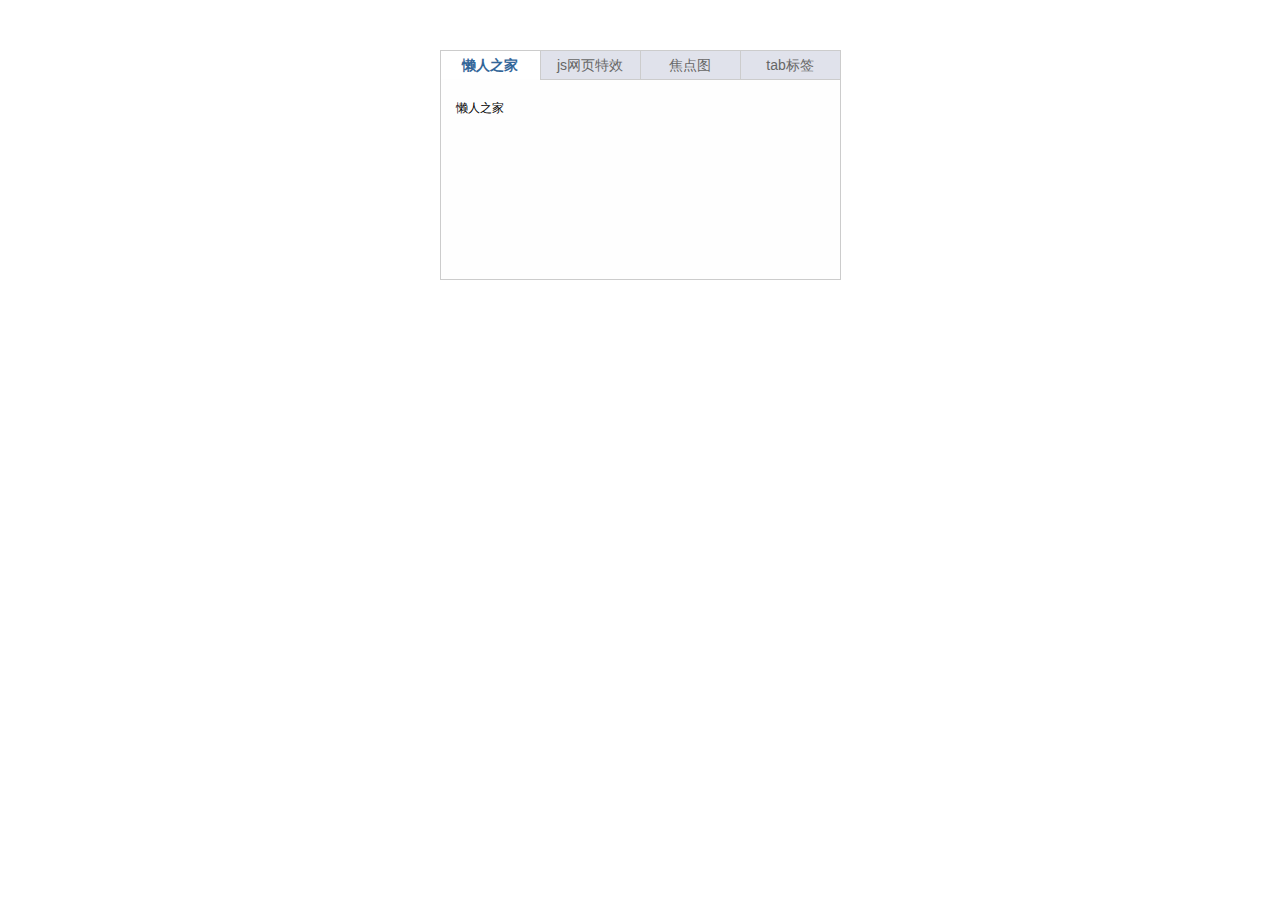
<file: Web前端/Html/支持自动切换的tab标签代码/index.html>
<!DOCTYPE html PUBLIC "-//W3C//DTD XHTML 1.0 Transitional//EN" "http://www.w3.org/TR/xhtml1/DTD/xhtml1-transitional.dtd">
<html xmlns="http://www.w3.org/1999/xhtml">
<head>
<meta http-equiv="Content-Type" content="text/html; charset=utf-8" />
<title>支持自动切换的tab标签代码 - 懒人之家</title>
<link href="css/lanrenzhijia.css" type="text/css" rel="stylesheet" />
<script>
function setTab(name,cursel){
	cursel_0=cursel;
	for(var i=1; i<=links_len; i++){
		var menu = document.getElementById(name+i);
		var menudiv = document.getElementById("con_"+name+"_"+i);
		if(i==cursel){
			menu.className="off";
			menudiv.style.display="block";
		}
		else{
			menu.className="";
			menudiv.style.display="none";
		}
	}
}
function Next(){                                                        
	cursel_0++;
	if (cursel_0>links_len)cursel_0=1
	setTab(name_0,cursel_0);
} 
var name_0='one';
var cursel_0=1;
var ScrollTime=3000;//循环周期，可任意更改（毫秒）
var links_len,iIntervalId;
onload=function(){
	var links = document.getElementById("tab1").getElementsByTagName('li')
	links_len=links.length;
	for(var i=0; i<links_len; i++){
		links[i].onmouseover=function(){
			clearInterval(iIntervalId);
			this.onmouseout=function(){
				iIntervalId = setInterval(Next,ScrollTime);;
			}
		}
	}
	document.getElementById("con_"+name_0+"_"+links_len).parentNode.onmouseover=function(){
		clearInterval(iIntervalId);
		this.onmouseout=function(){
			iIntervalId = setInterval(Next,ScrollTime);;
		}
	}
	setTab(name_0,cursel_0);
	iIntervalId = setInterval(Next,ScrollTime);
}
</script>
</head>
<body>

<!-- tab标签代码begin -->
<div class="tab1" id="tab1">
	<div class="menu">
		<ul>
			<li id="one1" onclick="setTab('one',1)">懒人之家</li>
			<li id="one2" onclick="setTab('one',2)">js网页特效</li>
			<li id="one3" onclick="setTab('one',3)">焦点图</li>
			<li id="one4" onclick="setTab('one',4)">tab标签</li>
		</ul>
	</div>
	<div class="menudiv">
		<div id="con_one_1">懒人之家</div>
		<div id="con_one_2" style="display:none;">js网页特效</div>
		<div id="con_one_3" style="display:none;">焦点图</div>
		<div id="con_one_4" style="display:none;">tab标签</div>
	</div>
</div>
<!-- tab标签代码end -->

</body>
</html>
</file>
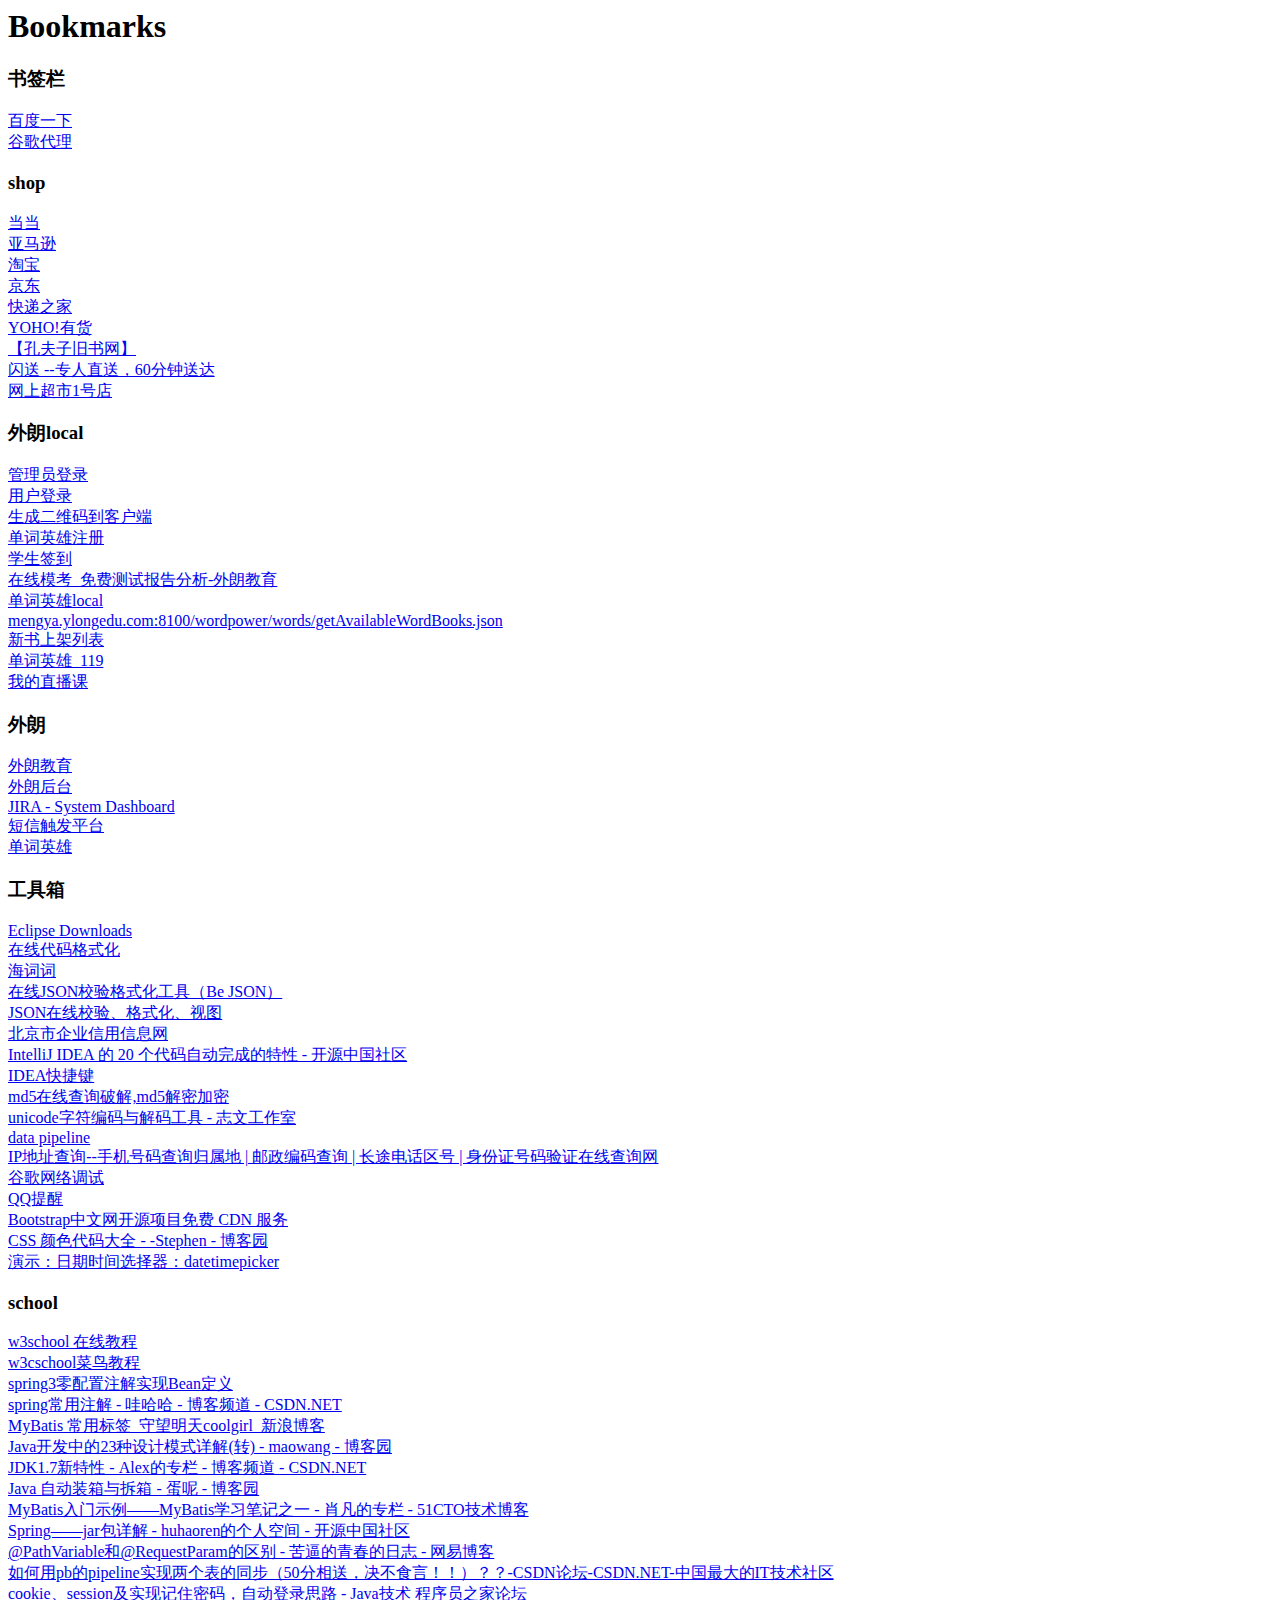
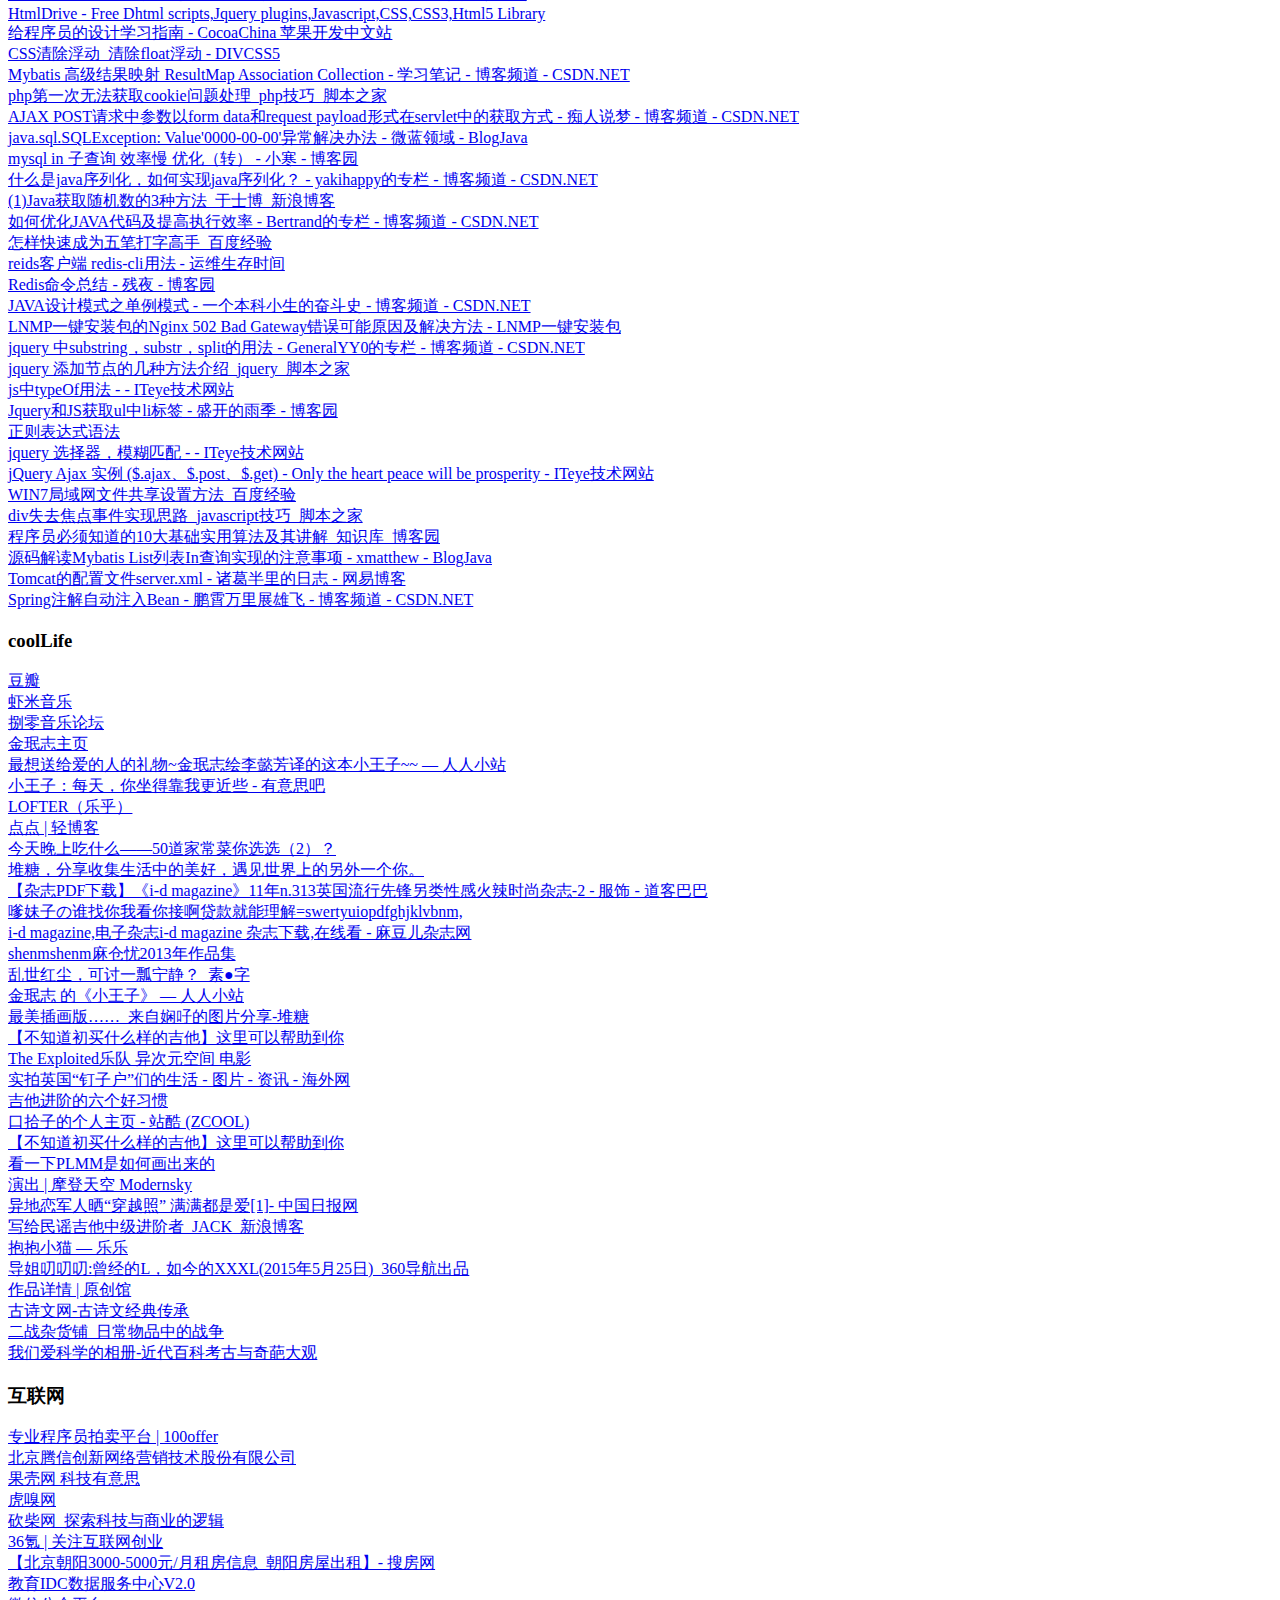
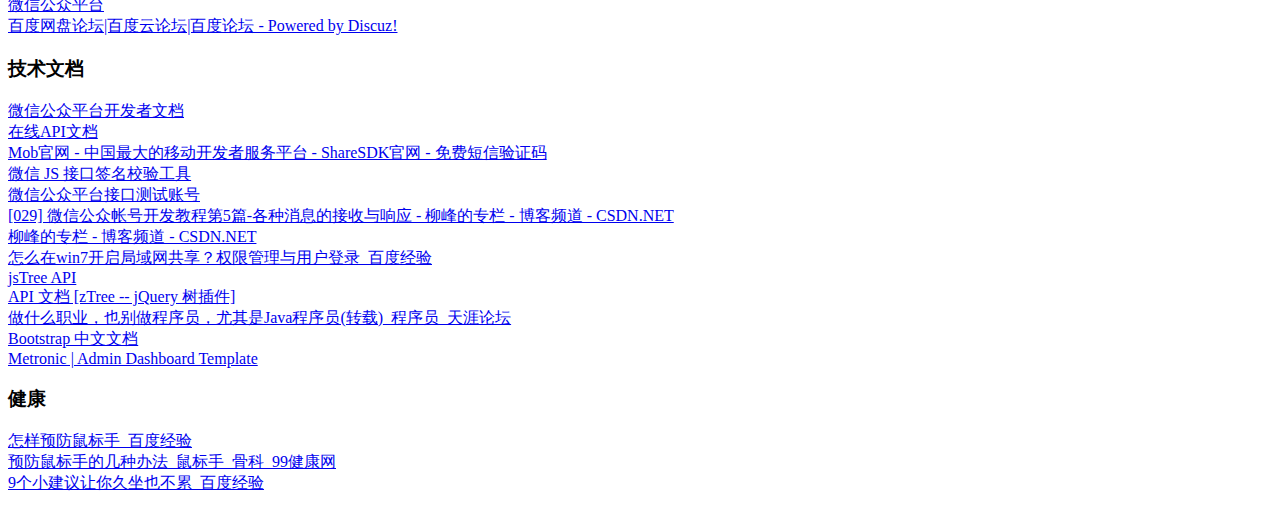
<file: thisJava/bookmarks_15_6_18.html>
<!DOCTYPE NETSCAPE-Bookmark-file-1>
<!-- This is an automatically generated file.
     It will be read and overwritten.
     DO NOT EDIT! -->
<META HTTP-EQUIV="Content-Type" CONTENT="text/html; charset=UTF-8">
<TITLE>Bookmarks</TITLE>
<H1>Bookmarks</H1>
<DL><p>
    <DT><H3 ADD_DATE="1395973556" LAST_MODIFIED="1434612049" PERSONAL_TOOLBAR_FOLDER="true">书签栏</H3>
    <DL><p>
        <DT><A HREF="http://www.baidu.com/" ADD_DATE="1418350163" ICON="[data-uri]">百度一下</A>
        <DT><A HREF="http://www.20hn.com/g.html" ADD_DATE="1424946063">谷歌代理</A>
        <DT><H3 ADD_DATE="1419395163" LAST_MODIFIED="1430273942">shop</H3>
        <DL><p>
            <DT><A HREF="http://www.dangdang.com/" ADD_DATE="1419395182" ICON="[data-uri]">当当</A>
            <DT><A HREF="http://www.amazon.cn/" ADD_DATE="1419395193" ICON="[data-uri]">亚马逊</A>
            <DT><A HREF="http://www.taobao.com/" ADD_DATE="1419395201" ICON="[data-uri]">淘宝</A>
            <DT><A HREF="http://www.jd.com/" ADD_DATE="1419395210" ICON="[data-uri]">京东</A>
            <DT><A HREF="http://www.kiees.cn/" ADD_DATE="1419398450" ICON="[data-uri]">快递之家</A>
            <DT><A HREF="http://www.yohobuy.com/" ADD_DATE="1421651438" ICON="[data-uri]">YOHO!有货</A>
            <DT><A HREF="http://www.kongfz.com/" ADD_DATE="1423122978" ICON="[data-uri]">【孔夫子旧书网】</A>
            <DT><A HREF="http://www.ishansong.com/" ADD_DATE="1429511723" ICON="[data-uri]">闪送 --专人直送，60分钟送达</A>
            <DT><A HREF="http://www.yhd.com/" ADD_DATE="1430185674" ICON="[data-uri]">网上超市1号店</A>
        </DL><p>
        <DT><H3 ADD_DATE="1418357310" LAST_MODIFIED="1433918307">外朗local</H3>
        <DL><p>
            <DT><A HREF="http://mengya.ylongedu.com:8100/admin/" ADD_DATE="1418357312" ICON="[data-uri]">管理员登录</A>
            <DT><A HREF="http://mengya.ylongedu.com:8100/user/user/toLogin.html" ADD_DATE="1420513781" ICON="[data-uri]">用户登录</A>
            <DT><A HREF="http://mengya.ylongedu.com:8100/api/api/user/createqrcodeForCome.json" ADD_DATE="1420687614">生成二维码到客户端</A>
            <DT><A HREF="http://mengya.ylongedu.com:8100/api/word/hero/toregister.html" ADD_DATE="1421290825">单词英雄注册</A>
            <DT><A HREF="http://mengya.ylongedu.com:8100/api/api/user/attendance.json?studentid=12&phone=15011122311&md5Str=10fe7c36e593f5043f137d1f05c003d6&codetype=1" ADD_DATE="1421637305">学生签到</A>
            <DT><A HREF="http://mengya.ylongedu.com:8100/product/onlinetest/tpolist/1/30.html?componentname=SPEAKING&passagenum=2" ADD_DATE="1422000284" ICON="[data-uri]">在线模考_免费测试报告分析-外朗教育</A>
            <DT><A HREF="http://mengya.ylongedu.com:8100/wordpower/index.html" ADD_DATE="1423109610">单词英雄local</A>
            <DT><A HREF="http://mengya.ylongedu.com:8100/wordpower/words/getAvailableWordBooks.json" ADD_DATE="1426490881">mengya.ylongedu.com:8100/wordpower/words/getAvailableWordBooks.json</A>
            <DT><A HREF="http://product.ylongedu.com/course/books/list.html?cid=1410837212848" ADD_DATE="1426563273">新书上架列表</A>
            <DT><A HREF="http://119.2.16.10/wordpower/index.html" ADD_DATE="1430121845">单词英雄_119</A>
            <DT><A HREF="http://mengya.ylongedu.com:8100/user/myliveclass/list.html" ADD_DATE="1433317381" ICON="[data-uri]">我的直播课</A>
        </DL><p>
        <DT><H3 ADD_DATE="1418610431" LAST_MODIFIED="1421837367">外朗</H3>
        <DL><p>
            <DT><A HREF="http://www.ylongedu.com/" ADD_DATE="1418614707" ICON="[data-uri]">外朗教育</A>
            <DT><A HREF="http://admin.ylongedu.com/" ADD_DATE="1418696985" ICON="[data-uri]">外朗后台</A>
            <DT><A HREF="http://192.168.0.100:8080/secure/Dashboard.jspa" ADD_DATE="1419477313" ICON="[data-uri]">JIRA - System Dashboard</A>
            <DT><A HREF="http://106.ihuyi.com/login.html" ADD_DATE="1421739722" ICON="[data-uri]">短信触发平台</A>
            <DT><A HREF="http://wordpower.ylongedu.com/index.html" ADD_DATE="1421829692">单词英雄</A>
        </DL><p>
        <DT><H3 ADD_DATE="1418365955" LAST_MODIFIED="1433317381">工具箱</H3>
        <DL><p>
            <DT><A HREF="http://www.eclipse.org/downloads/" ADD_DATE="1418365958">Eclipse Downloads</A>
            <DT><A HREF="http://tool.oschina.net/codeformat/html" ADD_DATE="1428402315" ICON="[data-uri]">在线代码格式化</A>
            <DT><A HREF="http://dict.cn/" ADD_DATE="1420699944" ICON="[data-uri]">海词词</A>
            <DT><A HREF="http://www.bejson.com/" ADD_DATE="1418953699" ICON="[data-uri]">在线JSON校验格式化工具（Be JSON）</A>
            <DT><A HREF="http://www.bejson.com/go.html?u=http://www.bejson.com/tools/color.html" ADD_DATE="1419232088" ICON="[data-uri]">JSON在线校验、格式化、视图</A>
            <DT><A HREF="http://qyxy.baic.gov.cn/" ADD_DATE="1419238873">北京市企业信用信息网</A>
            <DT><A HREF="http://www.oschina.net/question/12_70799" ADD_DATE="1419327579" ICON="[data-uri]">IntelliJ IDEA 的 20 个代码自动完成的特性 - 开源中国社区</A>
            <DT><A HREF="http://blog.csdn.net/touchsnow/article/details/18455569" ADD_DATE="1419327597" ICON="[data-uri]">IDEA快捷键</A>
            <DT><A HREF="http://www.cmd5.com/" ADD_DATE="1419823791" ICON="[data-uri]">md5在线查询破解,md5解密加密</A>
            <DT><A HREF="http://lzw.me/pages/unicode/" ADD_DATE="1420599197" ICON="[data-uri]">unicode字符编码与解码工具 - 志文工作室</A>
            <DT><A HREF="http://northconcepts.com/data-pipeline/" ADD_DATE="1421145211">data pipeline</A>
            <DT><A HREF="http://www.ip138.com/" ADD_DATE="1425449157" ICON="[data-uri]">IP地址查询--手机号码查询归属地 | 邮政编码查询 | 长途电话区号 | 身份证号码验证在线查询网</A>
            <DT><A HREF="chrome://net-internals/#export" ADD_DATE="1428634476">谷歌网络调试</A>
            <DT><A HREF="http://qqtx.qq.com/" ADD_DATE="1429242435" ICON="[data-uri]">QQ提醒</A>
            <DT><A HREF="http://www.bootcdn.cn/" ADD_DATE="1430278595" ICON="[data-uri]">Bootstrap中文网开源项目免费 CDN 服务</A>
            <DT><A HREF="http://www.cnblogs.com/axing/archive/2011/04/09/CSS.html" ADD_DATE="1431589889" ICON="[data-uri]">CSS 颜色代码大全 - -Stephen - 博客园</A>
            <DT><A HREF="http://www.helloweba.com/demo/timepicker/" ADD_DATE="1433245166" ICON="[data-uri]">演示：日期时间选择器：datetimepicker</A>
        </DL><p>
        <DT><H3 ADD_DATE="1418371697" LAST_MODIFIED="1434612405">school</H3>
        <DL><p>
            <DT><A HREF="http://www.w3school.com.cn/index.html" ADD_DATE="1418371699" ICON="[data-uri]">w3school 在线教程</A>
            <DT><A HREF="http://www.w3cschool.cc/" ADD_DATE="1427088794" ICON="[data-uri]">w3cschool菜鸟教程</A>
            <DT><A HREF="http://www.iteye.com/topic/1121913" ADD_DATE="1418622952" ICON="[data-uri]">spring3零配置注解实现Bean定义</A>
            <DT><A HREF="http://blog.csdn.net/ljhabc1982/article/details/6697621" ADD_DATE="1418623084" ICON="[data-uri]">spring常用注解 - 哇哈哈 - 博客频道 - CSDN.NET</A>
            <DT><A HREF="http://blog.sina.com.cn/s/blog_88043dd00101envf.html" ADD_DATE="1418634669" ICON="[data-uri]">MyBatis 常用标签_守望明天coolgirl_新浪博客</A>
            <DT><A HREF="http://www.cnblogs.com/maowang1991/archive/2013/04/15/3023236.html" ADD_DATE="1418638455" ICON="[data-uri]">Java开发中的23种设计模式详解(转) - maowang - 博客园</A>
            <DT><A HREF="http://blog.csdn.net/mixiuali/article/details/8180100" ADD_DATE="1418716910">JDK1.7新特性 - Alex的专栏 - 博客频道 - CSDN.NET</A>
            <DT><A HREF="http://www.cnblogs.com/danne823/archive/2011/04/22/2025332.html" ADD_DATE="1419219601" ICON="[data-uri]">Java 自动装箱与拆箱 - 蛋呢 - 博客园</A>
            <DT><A HREF="http://legend2011.blog.51cto.com/3018495/908956" ADD_DATE="1419392494" ICON="[data-uri]">MyBatis入门示例——MyBatis学习笔记之一 - 肖凡的专栏 - 51CTO技术博客</A>
            <DT><A HREF="http://my.oschina.net/huhaoren/blog/300856?p=1" ADD_DATE="1419835651" ICON="[data-uri]">Spring——jar包详解 - huhaoren的个人空间 - 开源中国社区</A>
            <DT><A HREF="http://csjava.blog.163.com/blog/static/1904700332012102742025948/?COLLCC=3184617125&COLLCC=1892771493&COLLCC=1691444901&" ADD_DATE="1419836828" ICON="[data-uri]">@PathVariable和@RequestParam的区别 - 苦逼的青春的日志 - 网易博客</A>
            <DT><A HREF="http://bbs.csdn.net/topics/166719" ADD_DATE="1421145227" ICON="[data-uri]">如何用pb的pipeline实现两个表的同步（50分相送，决不食言！！）？？-CSDN论坛-CSDN.NET-中国最大的IT技术社区</A>
            <DT><A HREF="http://bbs.it-home.org/thread-3586-1-1.html" ADD_DATE="1421837367" ICON="[data-uri]">cookie、session及实现记住密码，自动登录思路 - Java技术 程序员之家论坛</A>
            <DT><A HREF="http://www.htmldrive.net/" ADD_DATE="1421978319">HtmlDrive - Free Dhtml scripts,Jquery plugins,Javascript,CSS,CSS3,Html5 Library</A>
            <DT><A HREF="http://www.cocoachina.com/special/design/" ADD_DATE="1422003999" ICON="[data-uri]">给程序员的设计学习指南 - CocoaChina 苹果开发中文站</A>
            <DT><A HREF="http://www.divcss5.com/jiqiao/j406.shtml" ADD_DATE="1422438812" ICON="[data-uri]">CSS清除浮动_清除float浮动 - DIVCSS5</A>
            <DT><A HREF="http://blog.csdn.net/wxwzy738/article/details/24742495" ADD_DATE="1422512809" ICON="[data-uri]">Mybatis 高级结果映射 ResultMap Association Collection - 学习笔记 - 博客频道 - CSDN.NET</A>
            <DT><A HREF="http://www.jb51.net/article/58491.htm" ADD_DATE="1423048965" ICON="[data-uri]">php第一次无法获取cookie问题处理_php技巧_脚本之家</A>
            <DT><A HREF="http://blog.csdn.net/mhmyqn/article/details/25561535" ADD_DATE="1423105327" ICON="[data-uri]">AJAX POST请求中参数以form data和request payload形式在servlet中的获取方式 - 痴人说梦 - 博客频道 - CSDN.NET</A>
            <DT><A HREF="http://www.blogjava.net/hilor/articles/164814.html" ADD_DATE="1423191494">java.sql.SQLException: Value&#39;0000-00-00&#39;异常解决办法 - 微蓝领域 - BlogJava</A>
            <DT><A HREF="http://www.cnblogs.com/xh831213/archive/2012/05/09/2491272.html" ADD_DATE="1423980733" ICON="[data-uri]">mysql in 子查询 效率慢 优化（转） - 小寒 - 博客园</A>
            <DT><A HREF="http://blog.csdn.net/yakihappy/article/details/3979373" ADD_DATE="1424079348" ICON="[data-uri]">什么是java序列化，如何实现java序列化？ - yakihappy的专栏 - 博客频道 - CSDN.NET</A>
            <DT><A HREF="http://blog.sina.com.cn/s/blog_4f925fc30100uvur.html" ADD_DATE="1424944029" ICON="[data-uri]">(1)Java获取随机数的3种方法_于士博_新浪博客</A>
            <DT><A HREF="http://blog.csdn.net/huchunfu/article/details/8126092" ADD_DATE="1425028724" ICON="[data-uri]">如何优化JAVA代码及提高执行效率 - Bertrand的专栏 - 博客频道 - CSDN.NET</A>
            <DT><A HREF="http://jingyan.baidu.com/article/851fbc370897653e1f15abad.html" ADD_DATE="1425441612" ICON="[data-uri]">怎样快速成为五笔打字高手_百度经验</A>
            <DT><A HREF="http://www.ttlsa.com/redis/the-reids-client-redis-cli-using/" ADD_DATE="1425448605" ICON="[data-uri]">reids客户端 redis-cli用法 - 运维生存时间</A>
            <DT><A HREF="http://www.cnblogs.com/oubo/archive/2011/09/07/2394568.html" ADD_DATE="1425980853" ICON="[data-uri]">Redis命令总结 - 残夜 - 博客园</A>
            <DT><A HREF="http://blog.csdn.net/jason0539/article/details/23297037" ADD_DATE="1426661778" ICON="[data-uri]">JAVA设计模式之单例模式 - 一个本科小生的奋斗史 - 博客频道 - CSDN.NET</A>
            <DT><A HREF="http://lnmp.org/faq/lnmp-Nginx-502-Bad-Gateway.html" ADD_DATE="1426734854">LNMP一键安装包的Nginx 502 Bad Gateway错误可能原因及解决方法 - LNMP一键安装包</A>
            <DT><A HREF="http://blog.csdn.net/generalyy0/article/details/8362640" ADD_DATE="1430273942" ICON="[data-uri]">jquery 中substring，substr，split的用法 - GeneralYY0的专栏 - 博客频道 - CSDN.NET</A>
            <DT><A HREF="http://www.jb51.net/article/41130.htm" ADD_DATE="1430732616" ICON="[data-uri]">jquery 添加节点的几种方法介绍_jquery_脚本之家</A>
            <DT><A HREF="http://javaeyetodj.iteye.com/blog/1199125" ADD_DATE="1430735296" ICON="[data-uri]">js中typeOf用法 - - ITeye技术网站</A>
            <DT><A HREF="http://www.cnblogs.com/weihengblogs/p/3961616.html" ADD_DATE="1430735311" ICON="[data-uri]">Jquery和JS获取ul中li标签 - 盛开的雨季 - 博客园</A>
            <DT><A HREF="https://msdn.microsoft.com/zh-cn/library/ae5bf541(VS.80).aspx" ADD_DATE="1430796908" ICON="[data-uri]">正则表达式语法</A>
            <DT><A HREF="http://lyp721-yeah-net.iteye.com/blog/1884850" ADD_DATE="1430897178" ICON="[data-uri]">jquery 选择器，模糊匹配 - - ITeye技术网站</A>
            <DT><A HREF="http://jun1986.iteye.com/blog/1399242" ADD_DATE="1430904854" ICON="[data-uri]">jQuery Ajax 实例 ($.ajax、$.post、$.get) - Only the heart peace will be prosperity - ITeye技术网站</A>
            <DT><A HREF="http://jingyan.baidu.com/article/fec7a1e53efe621190b4e7ae.html" ADD_DATE="1431399908" ICON="[data-uri]">WIN7局域网文件共享设置方法_百度经验</A>
            <DT><A HREF="http://www.jb51.net/article/49238.htm" ADD_DATE="1431415284" ICON="[data-uri]">div失去焦点事件实现思路_javascript技巧_脚本之家</A>
            <DT><A HREF="http://kb.cnblogs.com/page/210687/" ADD_DATE="1431678683" ICON="[data-uri]">程序员必须知道的10大基础实用算法及其讲解_知识库_博客园</A>
            <DT><A HREF="http://www.blogjava.net/xmatthew/archive/2011/08/31/355879.html" ADD_DATE="1432006679">源码解读Mybatis List列表In查询实现的注意事项 - xmatthew - BlogJava</A>
            <DT><A HREF="http://blog.163.com/jxguo_05/blog/static/7194010020106810953194/" ADD_DATE="1432020178" ICON="[data-uri]">Tomcat的配置文件server.xml - 诸葛半里的日志 - 网易博客</A>
            <DT><A HREF="http://blog.csdn.net/wangpeng047/article/details/8868753" ADD_DATE="1434612049" ICON="[data-uri]">Spring注解自动注入Bean - 鹏霄万里展雄飞 - 博客频道 - CSDN.NET</A>
        </DL><p>
        <DT><H3 ADD_DATE="1418795732" LAST_MODIFIED="1433923447">coolLife</H3>
        <DL><p>
            <DT><A HREF="http://www.douban.com/" ADD_DATE="1419227254" ICON="[data-uri]">豆瓣</A>
            <DT><A HREF="http://www.xiami.com/" ADD_DATE="1423445199" ICON="[data-uri]">虾米音乐</A>
            <DT><A HREF="http://www.pt80.net/" ADD_DATE="1427420184" ICON="[data-uri]">捌零音乐论坛</A>
            <DT><A HREF="http://www.ki204.com/main.htm" ADD_DATE="1418795689">金珉志主页</A>
            <DT><A HREF="http://zhan.renren.com/qyugahuibenzhili?gid=3674946092074400929&checked=true" ADD_DATE="1418795948" ICON="[data-uri]">最想送给爱的人的礼物~金珉志绘李懿芳译的这本小王子~~ — 人人小站</A>
            <DT><A HREF="http://www.u148.net/article/23629.html" ADD_DATE="1425030030" ICON="[data-uri]">小王子：每天，你坐得靠我更近些 - 有意思吧</A>
            <DT><A HREF="http://www.lofter.com/" ADD_DATE="1419330642" ICON="[data-uri]">LOFTER（乐乎）</A>
            <DT><A HREF="http://www.diandian.com/" ADD_DATE="1419330796" ICON="[data-uri]">点点 | 轻博客</A>
            <DT><A HREF="http://www.360doc.com/content/13/0113/06/8284988_259848148.shtml" ADD_DATE="1421144952" ICON="[data-uri]">今天晚上吃什么——50道家常菜你选选（2）？</A>
            <DT><A HREF="http://www.duitang.com/" ADD_DATE="1421372556" ICON="[data-uri]">堆糖，分享收集生活中的美好，遇见世界上的另外一个你。</A>
            <DT><A HREF="http://www.doc88.com/p-46513939153.html" ADD_DATE="1421386829" ICON="[data-uri]">【杂志PDF下载】《i-d magazine》11年n.313英国流行先锋另类性感火辣时尚杂志-2 - 服饰 - 道客巴巴</A>
            <DT><A HREF="http://nvse.org/" ADD_DATE="1424845336" ICON="[data-uri]">嗲妹子の谁找你我看你接啊贷款就能理解=swertyuiopdfghjklvbnm,</A>
            <DT><A HREF="http://www.madouer.com/omty/idmagazine/" ADD_DATE="1421386841" ICON="[data-uri]">i-d magazine,电子杂志i-d magazine 杂志下载,在线看 - 麻豆儿杂志网</A>
            <DT><A HREF="http://cangjing.tumblr.com/post/111861899140/asakura2013" ADD_DATE="1424847324" ICON="[data-uri]">shenmshenm麻仓忧2013年作品集</A>
            <DT><A HREF="http://su-zi.diandian.com/post/2015-02-14/40065960704" ADD_DATE="1424946131" ICON="[data-uri]">乱世红尘，可讨一瓢宁静？_素●字</A>
            <DT><A HREF="http://zhan.renren.com/lifegoing?gid=3674946092074647525&from=template&checked=true" ADD_DATE="1425030972" ICON="[data-uri]">金珉志 的《小王子》 — 人人小站</A>
            <DT><A HREF="http://www.duitang.com/people/mblog/255957615/detail/" ADD_DATE="1425032211" ICON="[data-uri]">最美插画版……_来自娴吇的图片分享-堆糖</A>
            <DT><A HREF="http://www.douban.com/group/topic/50273222/" ADD_DATE="1425978513" ICON="[data-uri]">【不知道初买什么样的吉他】这里可以帮助到你</A>
            <DT><A HREF="http://group.mtime.com/dimension/discussion/704664/" ADD_DATE="1426146323" ICON="[data-uri]">The Exploited乐队 异次元空间 电影</A>
            <DT><A HREF="http://news.haiwainet.cn/n/2015/0326/c3541092-28565928.html" ADD_DATE="1427349278" ICON="[data-uri]">实拍英国“钉子户”们的生活 - 图片 - 资讯 - 海外网</A>
            <DT><A HREF="http://www.yuesir.com/school/189.html" ADD_DATE="1427366042" ICON="[data-uri]">吉他进阶的六个好习惯</A>
            <DT><A HREF="http://www.zcool.com.cn/u/2487762" ADD_DATE="1430387882" ICON="[data-uri]">口拾子的个人主页 - 站酷 (ZCOOL)</A>
            <DT><A HREF="http://www.douban.com/note/379981757/" ADD_DATE="1424844794" ICON="[data-uri]">【不知道初买什么样的吉他】这里可以帮助到你</A>
            <DT><A HREF="http://www.xintiao.net/show.aspx?&id=96&cid=9" ADD_DATE="1418723650" ICON="[data-uri]">看一下PLMM是如何画出来的</A>
            <DT><A HREF="http://www.modernsky.com/index.php/Live/index.html" ADD_DATE="1431669960">演出 | 摩登天空 Modernsky</A>
            <DT><A HREF="http://pic.chinadaily.com.cn/2015-05/21/content_20785160.htm?source=bdxsy" ADD_DATE="1432270587">异地恋军人晒“穿越照” 满满都是爱[1]- 中国日报网</A>
            <DT><A HREF="http://blog.sina.com.cn/s/blog_6748cd1f0100vxcd.html" ADD_DATE="1432531585" ICON="[data-uri]">写给民谣吉他中级进阶者_JACK_新浪博客</A>
            <DT><A HREF="http://www.2ciyuanjie.com/cartoon/87" ADD_DATE="1432607489">抱抱小猫 — 乐乐</A>
            <DT><A HREF="http://hao.360.cn/zt/daojie262.html" ADD_DATE="1432637686" ICON="[data-uri]">导姐叨叨叨:曾经的L，如今的XXXL(2015年5月25日)_360导航出品</A>
            <DT><A HREF="http://ycg.qq.com/viewer/8384" ADD_DATE="1432704745" ICON="[data-uri]">作品详情 | 原创馆</A>
            <DT><A HREF="http://www.gushiwen.org/" ADD_DATE="1433122164" ICON="[data-uri]">古诗文网-古诗文经典传承</A>
            <DT><A HREF="http://news.163.com/special/wwiigoods/?source=bdxsy" ADD_DATE="1433918307" ICON="[data-uri]">二战杂货铺_日常物品中的战争</A>
            <DT><A HREF="http://www.douban.com/photos/photo/725408066/#image" ADD_DATE="1433923447" ICON="[data-uri]">我们爱科学的相册-近代百科考古与奇葩大观</A>
        </DL><p>
        <DT><H3 ADD_DATE="1420682682" LAST_MODIFIED="1429503542">互联网</H3>
        <DL><p>
            <DT><A HREF="https://100offer.com/" ADD_DATE="1420682648" ICON="[data-uri]">专业程序员拍卖平台 | 100offer</A>
            <DT><A HREF="http://www.tensynchina.com/" ADD_DATE="1422942340">北京腾信创新网络营销技术股份有限公司</A>
            <DT><A HREF="http://www.guokr.com/" ADD_DATE="1423532103" ICON="[data-uri]">果壳网 科技有意思</A>
            <DT><A HREF="http://www.huxiu.com/" ADD_DATE="1423532255" ICON="[data-uri]">虎嗅网</A>
            <DT><A HREF="http://www.ikanchai.com/" ADD_DATE="1423532364" ICON="[data-uri]">砍柴网_探索科技与商业的逻辑</A>
            <DT><A HREF="http://www.36kr.com/" ADD_DATE="1423532378" ICON="[data-uri]">36氪 | 关注互联网创业</A>
            <DT><A HREF="http://zu.fang.com/house-a01/a27-c23000-d25000/" ADD_DATE="1425346851" ICON="[data-uri]">【北京朝阳3000-5000元/月租房信息_朝阳房屋出租】- 搜房网</A>
            <DT><A HREF="http://cms20.efunbox.cn/admin/login/in.htm" ADD_DATE="1425631155">教育IDC数据服务中心V2.0</A>
            <DT><A HREF="https://mp.weixin.qq.com/cgi-bin/loginpage?t=wxm2-login&lang=zh_CN" ADD_DATE="1427334931" ICON="[data-uri]">微信公众平台</A>
            <DT><A HREF="http://www.baiduyun.me/" ADD_DATE="1428656092" ICON="[data-uri]">百度网盘论坛|百度云论坛|百度论坛 - Powered by Discuz!</A>
        </DL><p>
        <DT><H3 ADD_DATE="1425286603" LAST_MODIFIED="1432270587">技术文档</H3>
        <DL><p>
            <DT><A HREF="http://mp.weixin.qq.com/wiki/home/index.html" ADD_DATE="1427277823" ICON="[data-uri]">微信公众平台开发者文档</A>
            <DT><A HREF="http://tool.oschina.net/apidocs" ADD_DATE="1418955023" ICON="[data-uri]">在线API文档</A>
            <DT><A HREF="http://mob.com/" ADD_DATE="1425287484" ICON="[data-uri]">Mob官网 - 中国最大的移动开发者服务平台 - ShareSDK官网 - 免费短信验证码</A>
            <DT><A HREF="http://mp.weixin.qq.com/debug/cgi-bin/sandbox?t=jsapisign" ADD_DATE="1425887638" ICON="[data-uri]">微信 JS 接口签名校验工具</A>
            <DT><A HREF="http://mp.weixin.qq.com/debug/cgi-bin/sandboxinfo?action=showinfo&t=sandbox/index" ADD_DATE="1427195446" ICON="[data-uri]">微信公众平台接口测试账号</A>
            <DT><A HREF="http://blog.csdn.net/lyq8479/article/details/8952173" ADD_DATE="1427262559" ICON="[data-uri]">[029] 微信公众帐号开发教程第5篇-各种消息的接收与响应 - 柳峰的专栏 - 博客频道 - CSDN.NET</A>
            <DT><A HREF="http://blog.csdn.net/lyq8479" ADD_DATE="1427278722" ICON="[data-uri]">柳峰的专栏 - 博客频道 - CSDN.NET</A>
            <DT><A HREF="http://jingyan.baidu.com/article/8275fc86ba2f6346a03cf6dc.html" ADD_DATE="1427707782" ICON="[data-uri]">怎么在win7开启局域网共享？权限管理与用户登录_百度经验</A>
            <DT><A HREF="http://www.jstree.com/api/#/" ADD_DATE="1430812183" ICON="[data-uri]">jsTree API</A>
            <DT><A HREF="http://www.ztree.me/v3/api.php" ADD_DATE="1431080589" ICON="[data-uri]">API 文档 [zTree -- jQuery 树插件]</A>
            <DT><A HREF="http://bbs.tianya.cn/post-414-48915-1.shtml" ADD_DATE="1431909422" ICON="[data-uri]">做什么职业，也别做程序员，尤其是Java程序员(转载)_程序员_天涯论坛</A>
            <DT><A HREF="http://v3.bootcss.com/css/" ADD_DATE="1426149029" ICON="[data-uri]">Bootstrap 中文文档</A>
            <DT><A HREF="http://www.cdaigou.net/" ADD_DATE="1422855983" ICON="[data-uri]">Metronic | Admin Dashboard Template</A>
        </DL><p>
        <DT><H3 ADD_DATE="1426042027" LAST_MODIFIED="1434612413">健康</H3>
        <DL><p>
            <DT><A HREF="http://jingyan.baidu.com/article/e8cdb32b861eab37052badd1.html" ADD_DATE="1426042029" ICON="[data-uri]">怎样预防鼠标手_百度经验</A>
            <DT><A HREF="http://www.99.com.cn/guke/sbs/516858.htm" ADD_DATE="1426047066" ICON="[data-uri]">预防鼠标手的几种办法_鼠标手_骨科_99健康网</A>
            <DT><A HREF="http://jingyan.baidu.com/article/7082dc1ca8d82ee40a89bdf9.html" ADD_DATE="1434612405" ICON="[data-uri]">9个小建议让你久坐也不累_百度经验</A>
        </DL><p>
    </DL><p>
</DL><p>
</file>
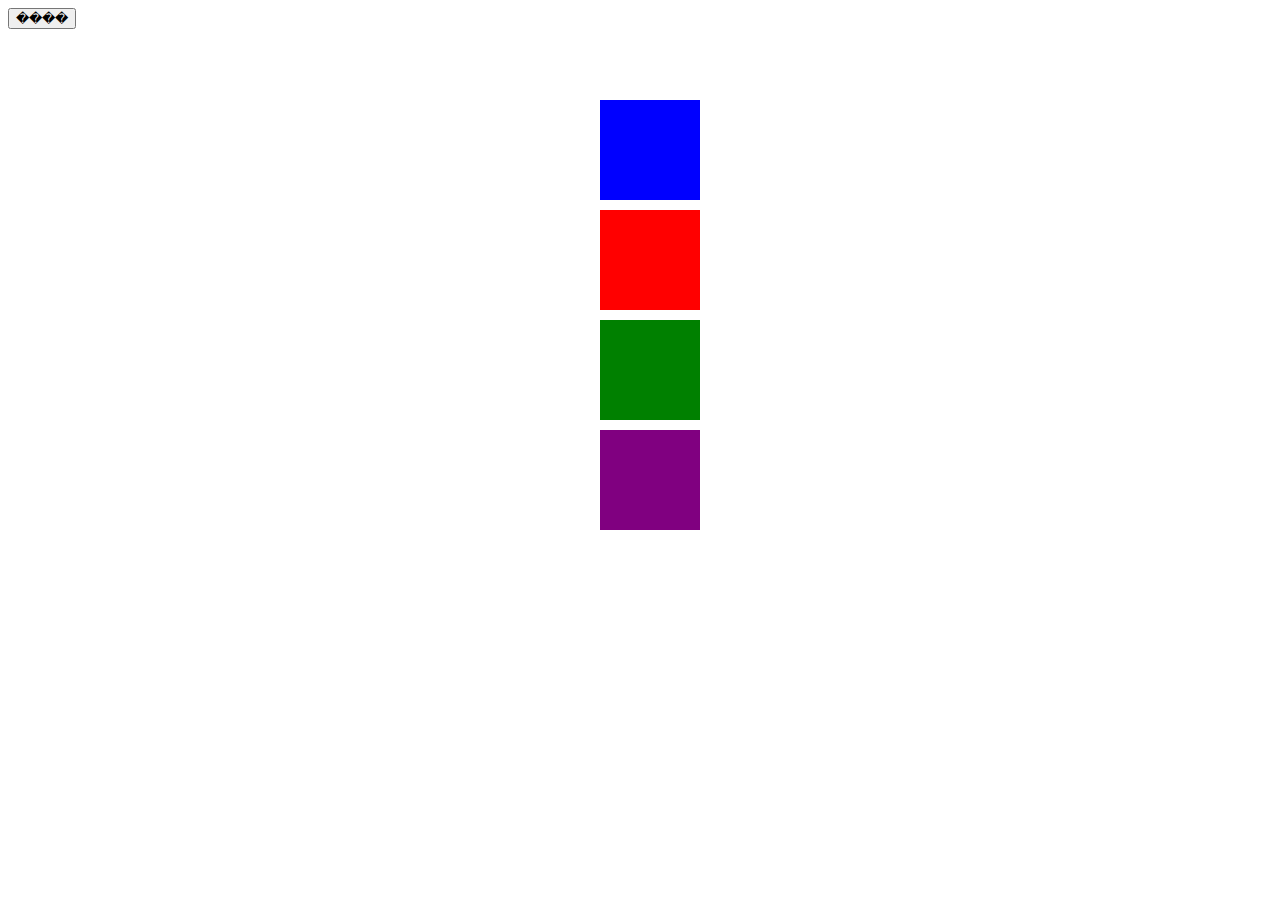
<file: Web前端/JS/movePic3.html>
<html> 
 <head>
    <title></title>
    <script type="text/javascript">
        function forrestRun() {
            var obj1 = document.getElementById('mydiv1');
			var obj2 = document.getElementById('mydiv2');
			var obj3 = document.getElementById('mydiv3');
			var obj4 = document.getElementById('mydiv4');
            var x1 = obj1.offsetLeft;
			var x2 = obj2.offsetLeft;
			var x3 = obj3.offsetLeft;
			var x4 = obj4.offsetLeft;
			if(x1>100){
			  x1 -= 25;
			  x2 -= 27;
			  x3 -= 21;
			  x4 -= 24;
			  obj1.style.left = x1;
			  obj2.style.left = x2;
			  obj3.style.left = x3;
			  obj4.style.left = x4;
			}else{
			  window.location.href="www.baidu.com";
			}
            
        }
		 var timer = null;
     function show()
     {
		 clearInterval(timer);   
    timer = setInterval(function(){ var obj1 = document.getElementById('mydiv1');
			var obj2 = document.getElementById('mydiv2');
			var obj3 = document.getElementById('mydiv3');
			var obj4 = document.getElementById('mydiv4');
            var x1 = obj1.offsetLeft;
			var x2 = obj2.offsetLeft;
			var x3 = obj3.offsetLeft;
			var x4 = obj4.offsetLeft;
			if(x1>100){
			  x1 -= 5;
			  x2 -= 4;
			  x3 -= 6;
			  x4 -= 5;
			  obj1.style.left = x1;
			  obj2.style.left = x2;
			  obj3.style.left = x3;
			  obj4.style.left = x4;
			}else{
			  window.location.href="www.baidu.com";
			}},100);
     }
    </script>
    <style type="text/css">
        
    .class1
    {
        width:100px;
        height:100px;
        background-color:Blue;
        position:absolute; left:600px; top:100px;
    }
	.class2
    {
        width:100px;
        height:100px;
        background-color:Red;
        position:absolute; left:600px; top:210px;
    }
	.class3
    {
        width:100px;
        height:100px;
        background-color:Green;
        position:absolute; left:600px; top:320px;
    }
	.class4
    {
        width:100px;
        height:100px;
        background-color:Purple;
        position:absolute; left:600px; top:430px;
    }
    </style>
</head>
<body>
<div id="mydiv1" class="class1" ></div>
<div id="mydiv2" class="class2" ></div>
<div id="mydiv3" class="class3" ></div>
<div id="mydiv4" class="class4" ></div>
<input type="button" value="����" onclick="show();" />
</body>
</html>
</file>
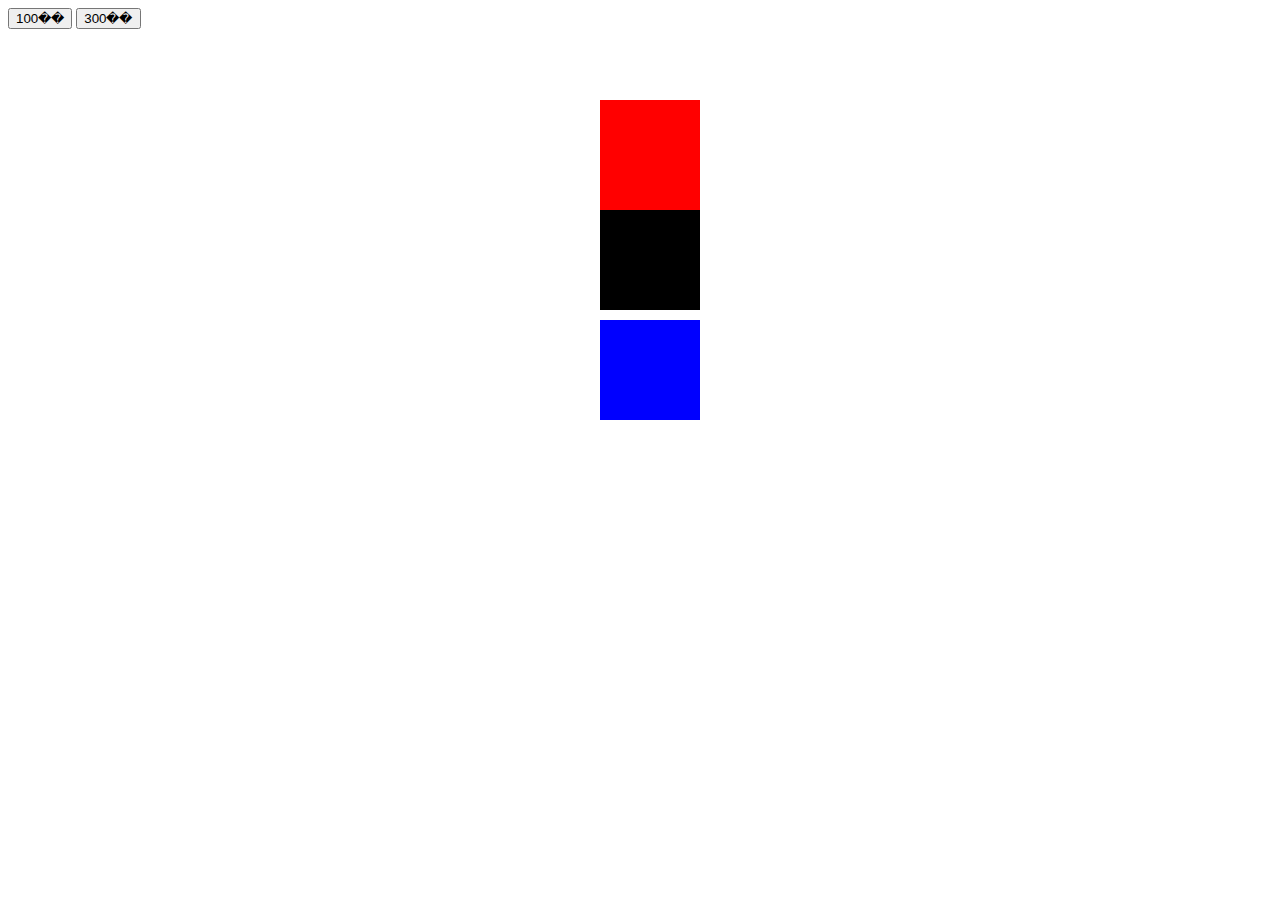
<file: Web前端/JS/movePic4.html>
<html> 
 <head>
    <title></title>
    <script type="text/javascript">
       var timer = null;
 
function startMove(iTarget){
    var oDiv1 = document.getElementById("div1");
	var oDiv2 = document.getElementById("div2");
	var oDiv3 = document.getElementById("div3");
	
	var speed;
     
    clearInterval(timer);   
    timer = setInterval(function(){
        if(oDiv1.offsetLeft>20){
            speed-= iTarget;
        } else {
            speed = -7;
        }
         
        if(Math.abs( iTarget - oDiv1.offsetLeft)<= 7 ){           
            clearInterval(timer);
            oDiv1.style.left = iTarget + "px";   
			 oDiv2.style.left = iTarget + "px"; 
			  oDiv3.style.left = iTarget + "px"; 
        } else {
            oDiv1.style.left = oDiv1.offsetLeft + speed + "px";
			oDiv2.style.left = oDiv2.offsetLeft + speed + "px";
			oDiv3.style.left = oDiv3.offsetLeft + speed + "px";
        }
    },1000);
 
}
    </script>
    <style type="text/css">
        
    #div1 { position:absolute; left:600px;top:100px; width:100px; height:150px; background:red;}
	#div2 { position:absolute; left:600px;top:210px; height:100px; width:100px; background:black;}
	#div3 { position:absolute; left:600px;top:320px; height:100px; width:100px; background:blue;}
    </style>
</head>
<body>
<input type="button" value="100��" id="btn1" onclick="startMove(100);" />
<input type="button" value="300��" id="btn2" onclick="startMove(300);" />
<div id="div1"></div>
<div id="div2"></div>
<div id="div3"></div>
</body>
</html>
</file>
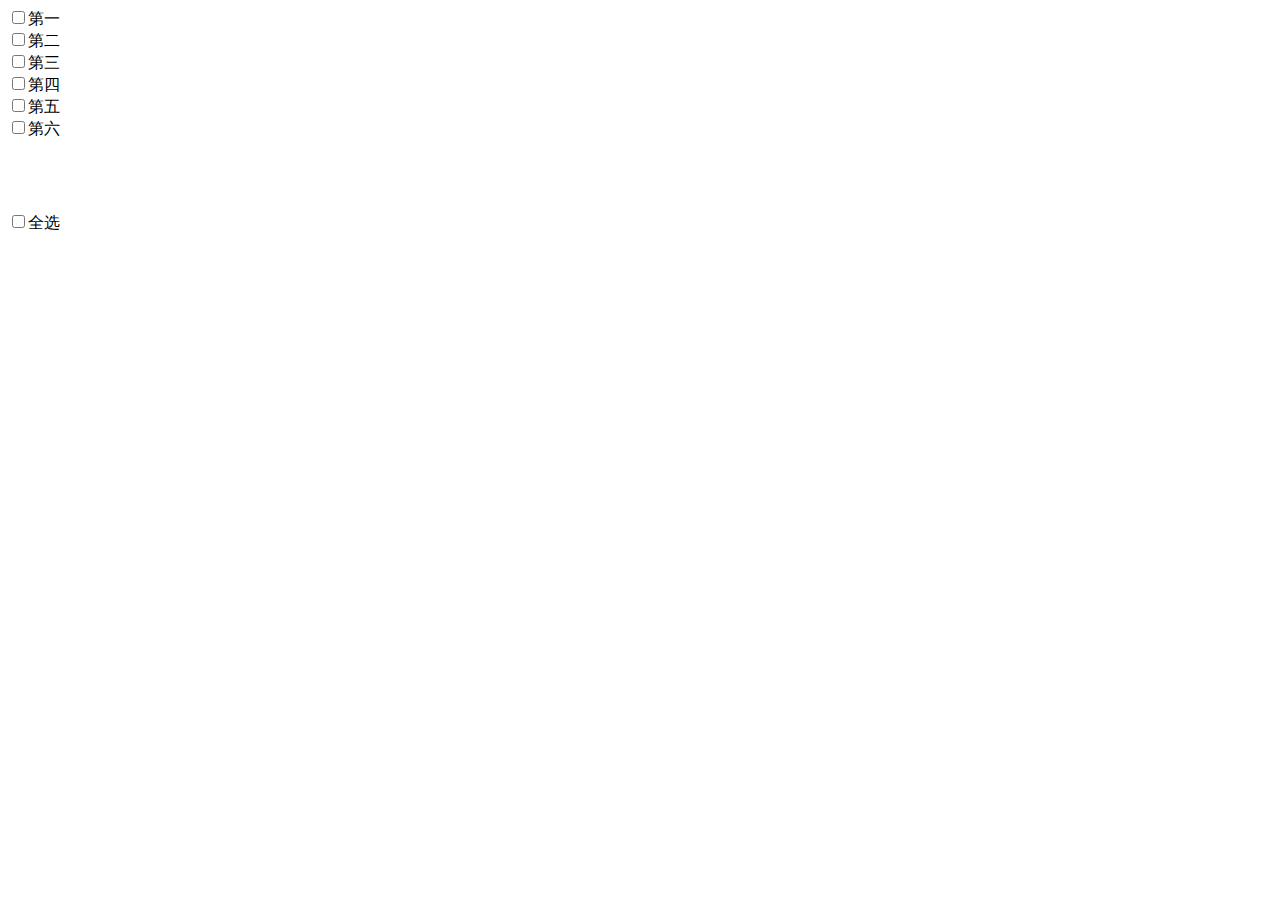
<file: Web前端/JS/全选按钮/allCheck音乐盒.html>
<!DOCTYPE html>
<html lang="en">
<head>
	<meta charset="UTF-8">
	<title>Document</title>
	<script>
	window.onload=function(){
		var oCheck_list=document.getElementById('checkbox_list');
		var aInput_check=oCheck_list.getElementsByTagName('input');
		var oCheck_all=document.getElementById('check_all');
		oCheck_all.onclick=function(){
			for(var i=0;i<aInput_check.length;i++){
				aInput_check[i].checked=this.checked;
			}
		}
		for(var i=0;i<aInput_check.length;i++){
			aInput_check[i].onclick=function(){
				
				for(var j=0;j<aInput_check.length;j++){
					
					if(aInput_check[j].checked==false){
						oCheck_all.checked=aInput_check[j].checked;
						break;
					}else{
						oCheck_all.checked=true;
					}
				}

			}
		}
	}
	</script>
</head>
<body>
	<div id='checkbox_list'>
	<input type='checkbox'>第一</br>
	<input type='checkbox'>第二</br>
	<input type='checkbox'>第三</br>
	<input type='checkbox'>第四</br>
	<input type='checkbox'>第五</br>
	<input type='checkbox'>第六</br>

	</div>
</br>
</br>
</br>
</br>
	<input type='checkbox' id='check_all'/>全选
</body>
</html>
</file>
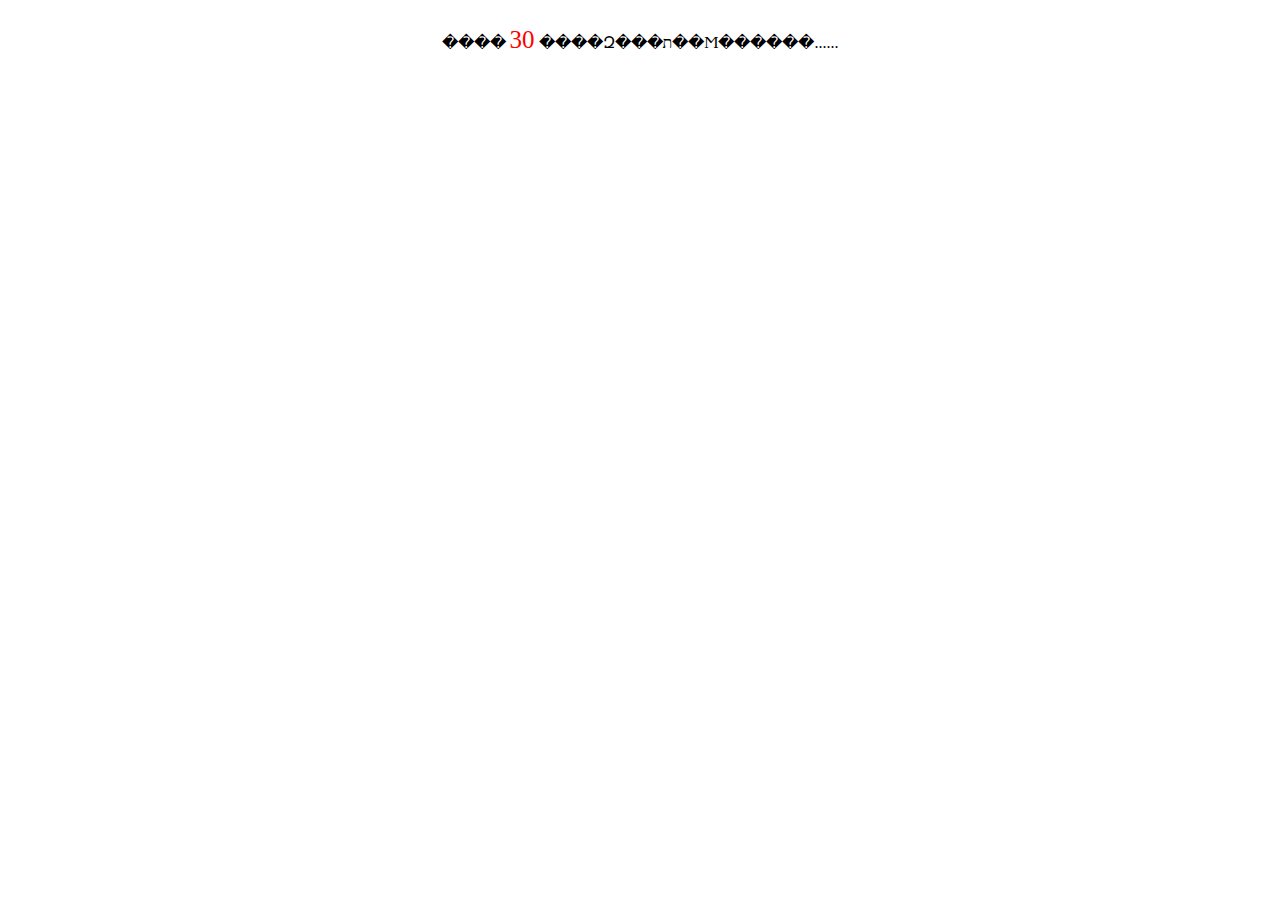
<file: Web前端/JS/自动跳转/autoHref.html>
<html> 
<head><title></title> 
<script language='javascript' type='text/javascript'> 
var secs =30; //����ʱ������ 
var URL ; 
function Load(url){ 
URL =url; 
for(var i=secs;i>=0;i--) 
{ 
window.setTimeout('doUpdate(' + i + ')', (secs-i) * 1000); 
} 
} 
function doUpdate(num) 
{ 
document.getElementById('ShowDiv').innerHTML = '<br/><div align="center">����&nbsp;<span style="font-size:25px;color:red;">'+
												num+'</span>&nbsp;����Զ���ת��Ϻ������......</div>' ; 
if(num == 0) { window.location=URL; } 
} 
</script> 
</head> 
<body> 
<div id="ShowDiv"></div> 
<script language="javascript"> 
Load("http://www.xiami.com"); 
</script> 
</body> 
</html>
</file>
<file: Web前端/Html/支持自动切换的tab标签代码/css/lanrenzhijia.css>
@charset "utf-8";
/* 代码整理：懒人之家 www.lanrenzhijia.com */
*{margin:0;padding:0;list-style-type:none;}
a,img{border:0;}
body{font:12px/180% Arial, Helvetica, sans-serif, "新宋体";}

.tab1{width:401px;border-top:#ccc solid 1px;border-bottom:#cccccc solid 1px;margin:50px auto 0 auto;}
.menu{height:28px;border-right:#ccc solid 1px; font-size:14px;}
.menu li{float:left;width:99px;text-align:center;line-height:28px;height:28px;cursor:pointer;border-left:#ccc solid 1px;border-bottom:#ccc solid 1px;color:#666;overflow:hidden;background:#E0E2EB;}
.menu li.off{background:#fff;color:#336699;font-weight:bold; border-bottom:none;}
.menudiv{height:200px;border-left:#cccccc solid 1px;border-right:#cccccc solid 1px;border-top:0;background:#fefefe}
.menudiv div{padding:15px;line-height:28px;}
/* 代码整理：懒人之家 www.lanrenzhijia.com */
</file>
